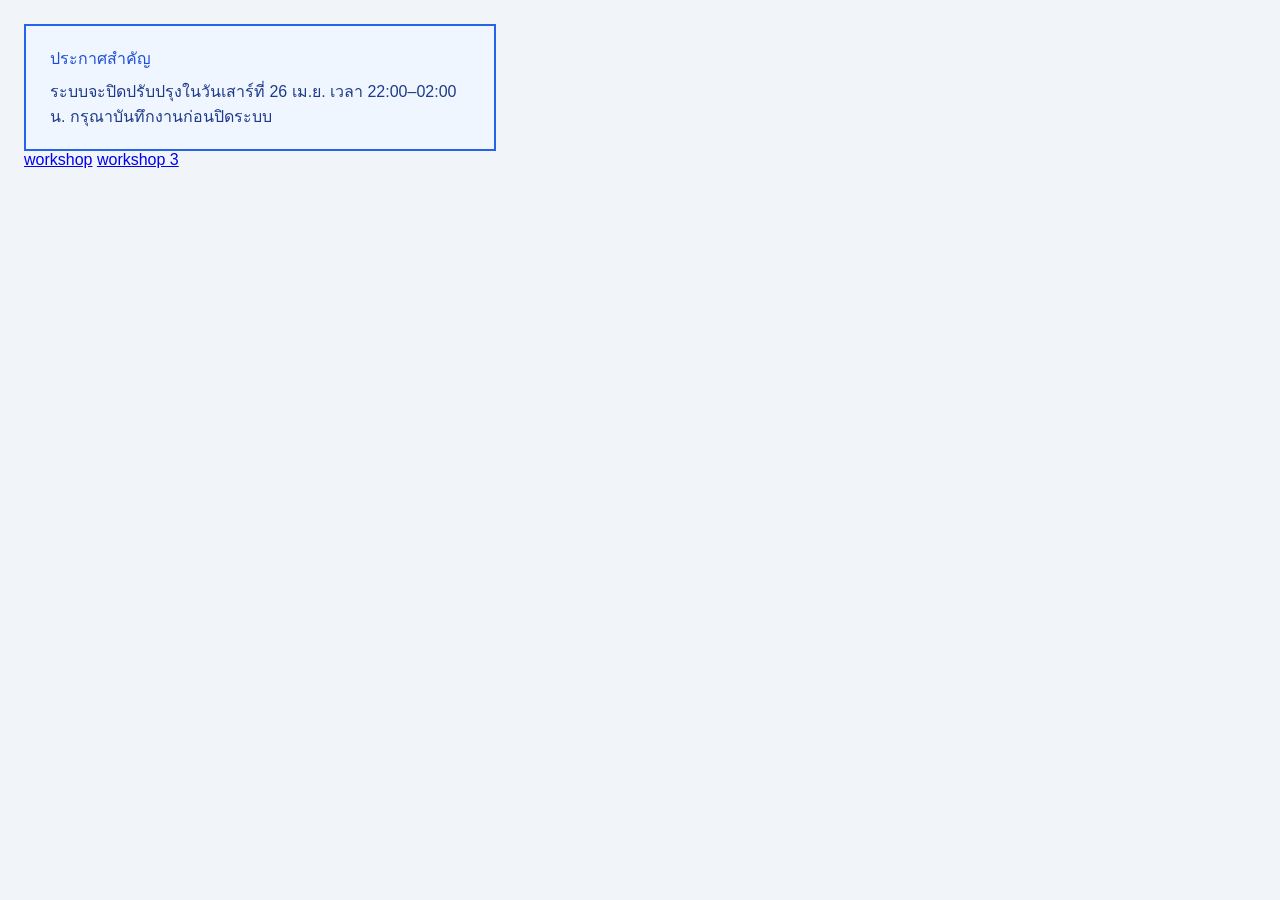
<file: index.html>
<!doctype html>
<html lang="en">
  <head>
    <meta charset="UTF-8" />
    <meta name="viewport" content="width=device-width, initial-scale=1.0" />
    <title>Document</title>
    <link rel="stylesheet" href="./works01.css" />
  </head>
  <body>
    <div class="notice">
      <p class="notice__title">ประกาศสำคัญ</p>
      <p class="notice__body">
        ระบบจะปิดปรับปรุงในวันเสาร์ที่ 26 เม.ย. เวลา 22:00–02:00 น.
        กรุณาบันทึกงานก่อนปิดระบบ
      </p>
    </div>
    <a href="./workshop02/main.html">workshop</a>
    <a href="./workshop03/index.html">workshop 3</a>
  </body>
</html>
</file>
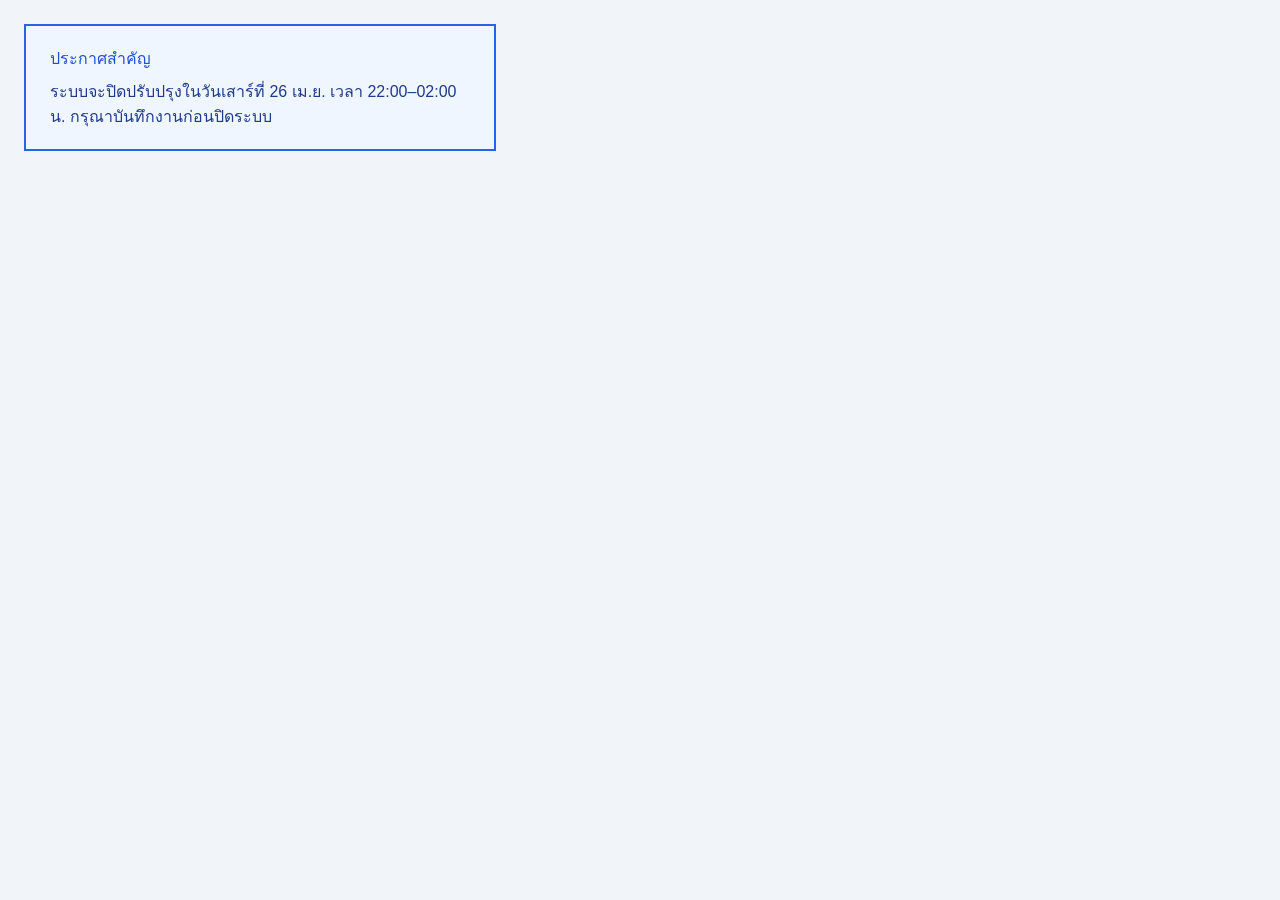
<file: box-model/index.html>
<!doctype html>
<html lang="en">
  <head>
    <meta charset="UTF-8" />
    <meta name="viewport" content="width=device-width, initial-scale=1.0" />
    <title>Document</title>
    <link rel="stylesheet" href="./works01.css" />
  </head>
  <body>
    <div class="notice">
      <p class="notice__title">ประกาศสำคัญ</p>
      <p class="notice__body">
        ระบบจะปิดปรับปรุงในวันเสาร์ที่ 26 เม.ย. เวลา 22:00–02:00 น.
        กรุณาบันทึกงานก่อนปิดระบบ
      </p>
    </div>
  </body>
</html>
</file>
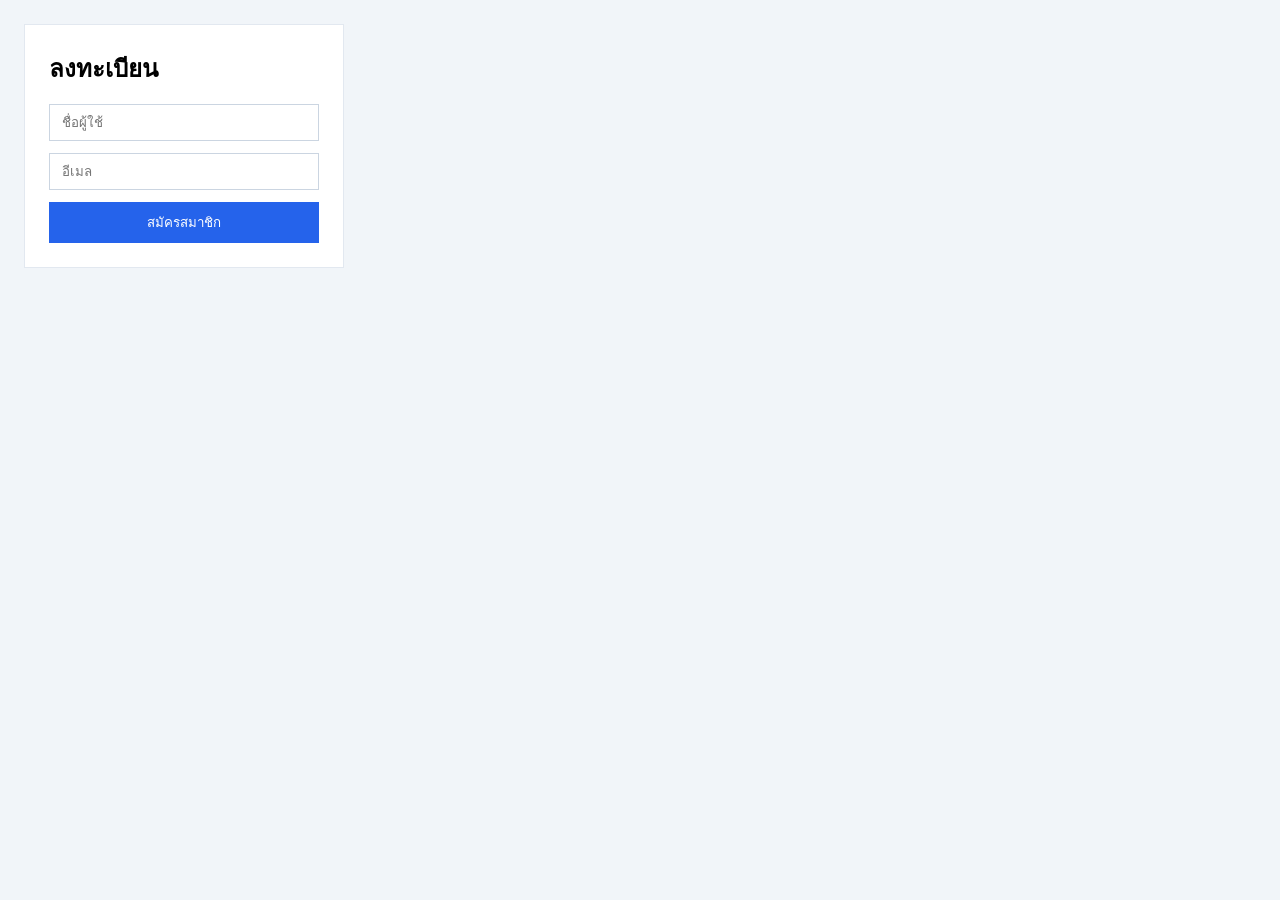
<file: workshop03/index.html>
<!doctype html>
<html lang="en">
  <head>
    <meta charset="UTF-8" />
    <meta name="viewport" content="width=device-width, initial-scale=1.0" />
    <title>Document</title>
    <link rel="stylesheet" href="./workshop03.css" />
  </head>
  <body>
    <div class="form">
      <h2>ลงทะเบียน</h2>
      <input type="text" class="input" placeholder="ชื่อผู้ใช้" />
      <input type="email" class="input" placeholder="อีเมล" />
      <button class="btn" type="button">สมัครสมาชิก</button>
    </div>
  </body>
</html>
</file>
<file: works01.css>
body {
  margin: 24px;
  background: #f1f5f9;
  font-family: sans-serif;
}

.notice {
  width: 420px;
  padding: 20px 24px;
  border: 2px solid #2563eb;
  background: #eff6ff;
}

.notice__title {
  margin: 0 0 8px;
  color: #1d4ed8;
}

.notice__body {
  margin: 0;
  color: #1e3a8a;
}
</file>
<file: box-model/works01.css>
body {
  margin: 24px;
  background: #f1f5f9;
  font-family: sans-serif;
}

.notice {
  width: 420px;
  padding: 20px 24px;
  border: 2px solid #2563eb;
  background: #eff6ff;
}

.notice__title {
  margin: 0 0 8px;
  color: #1d4ed8;
}

.notice__body {
  margin: 0;
  color: #1e3a8a;
}
</file>
<file: workshop03/workshop03.css>
*,
*::before,
*::after {
  box-sizing: border-box;
}

body {
  margin: 24px;
  background: #f1f5f9;
  font-family: sans-serif;
}

.form {
  width: 320px;
  padding: 24px;
  border: 1px solid #e2e8f0;
  background: #ffffff;
}

.form h2 {
  margin: 0 0 16px;
}

.input {
  display: block;
  width: 100%;
  padding: 10px 12px;
  margin-bottom: 12px;
  border: 1px solid #cbd5e1;
}

.btn {
  width: 100%;
  padding: 10px;
  border: none;
  background: #2563eb;
  color: #ffffff;
}
</file>
